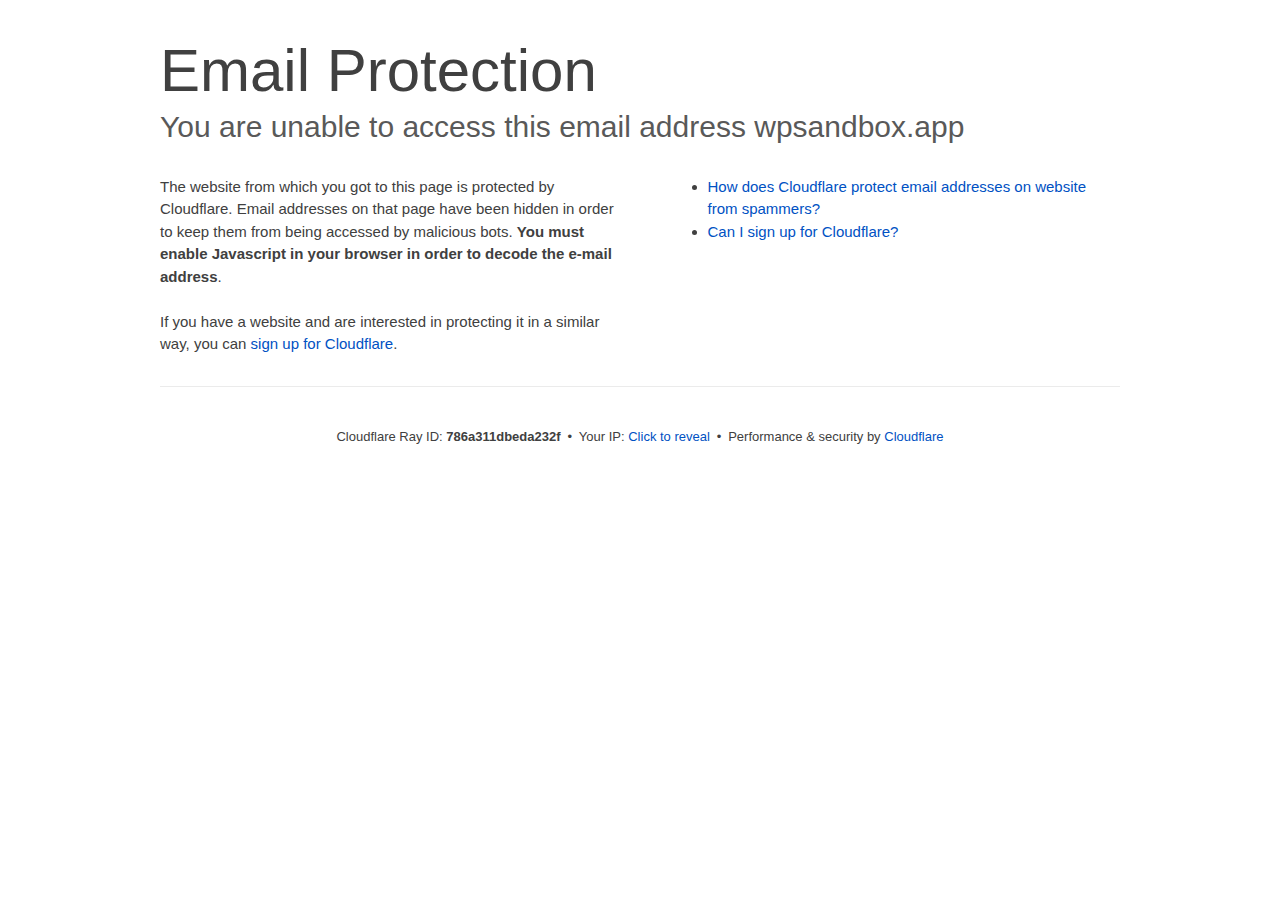
<file: cdn-cgi/l/email-protection/index.html>
<!DOCTYPE html>
<!--[if lt IE 7]> <html class="no-js ie6 oldie" lang="en-US"> <![endif]--><!--[if IE 7]>    <html class="no-js ie7 oldie" lang="en-US"> <![endif]--><!--[if IE 8]>    <html class="no-js ie8 oldie" lang="en-US"> <![endif]--><!--[if gt IE 8]><!--><html class="no-js" lang="en-US"> <!--<![endif]-->
<head>
<title>Email Protection | Cloudflare</title>
<meta charset="UTF-8">
<meta http-equiv="Content-Type" content="text/html; charset=UTF-8">
<meta http-equiv="X-UA-Compatible" content="IE=Edge">
<meta name="robots" content="noindex, nofollow">
<meta name="viewport" content="width=device-width,initial-scale=1">
<link rel="stylesheet" id="cf_styles-css" href="/cdn-cgi/styles/cf.errors.css">
<!--[if lt IE 9]><link rel="stylesheet" id='cf_styles-ie-css' href="/cdn-cgi/styles/cf.errors.ie.css" /><![endif]-->
<style>body{margin:0;padding:0}</style>


<!--[if gte IE 10]><!-->
<script>if (!navigator.cookieEnabled) {
    window.addEventListener('DOMContentLoaded', function () {
      var cookieEl = document.getElementById('cookie-alert');
      cookieEl.style.display = 'block';
    })
  }</script>
<!--<![endif]-->


</head>
<body>
  <div id="cf-wrapper">
    <div class="cf-alert cf-alert-error cf-cookie-error" id="cookie-alert" data-translate="enable_cookies">Please enable cookies.</div>
    <div id="cf-error-details" class="cf-error-details-wrapper">
      <div class="cf-wrapper cf-header cf-error-overview">
        <h1 data-translate="block_headline">Email Protection</h1>
        <h2 class="cf-subheadline"><span data-translate="unable_to_access">You are unable to access this email address</span> wpsandbox.app</h2>
      </div><!-- /.header -->

      <div class="cf-section cf-wrapper">
        <div class="cf-columns two">
          <div class="cf-column">
            <p>The website from which you got to this page is protected by Cloudflare. Email addresses on that page have been hidden in order to keep them from being accessed by malicious bots. <strong>You must enable Javascript in your browser in order to decode the e-mail address</strong>.</p>
            <p>If you have a website and are interested in protecting it in a similar way, you can <a rel="noopener noreferrer" href="https://www.cloudflare.com/sign-up?utm_source=email_protection">sign up for Cloudflare</a>.</p>
          </div>

          <div class="cf-column">
            <div class="grid_4">
              <div class="rail">
                  <div class="panel">
                      <ul class="nobullets">
                        <li><a rel="noopener noreferrer" class="modal-link-faq" href="https://support.cloudflare.com/hc/en-us/articles/200170016-What-is-Email-Address-Obfuscation-">How does Cloudflare protect email addresses on website from spammers?</a></li>
                        <li><a rel="noopener noreferrer" class="modal-link-faq" href="https://support.cloudflare.com/hc/en-us/categories/200275218-Getting-Started">Can I sign up for Cloudflare?</a></li>
                    </ul>
                </div>
              </div>
            </div>
          </div>
        </div>
      </div><!-- /.section -->

      <div class="cf-error-footer cf-wrapper w-240 lg:w-full py-10 sm:py-4 sm:px-8 mx-auto text-center sm:text-left border-solid border-0 border-t border-gray-300">
  <p class="text-13">
    <span class="cf-footer-item sm:block sm:mb-1">Cloudflare Ray ID: <strong class="font-semibold">786a311dbeda232f</strong></span>
    <span class="cf-footer-separator sm:hidden">&bull;</span>
    <span id="cf-footer-item-ip" class="cf-footer-item hidden sm:block sm:mb-1">
      Your IP:
      <button type="button" id="cf-footer-ip-reveal" class="cf-footer-ip-reveal-btn">Click to reveal</button>
      <span class="hidden" id="cf-footer-ip">104.207.228.96</span>
      <span class="cf-footer-separator sm:hidden">&bull;</span>
    </span>
    <span class="cf-footer-item sm:block sm:mb-1"><span>Performance &amp; security by</span> <a rel="noopener noreferrer" href="https://www.cloudflare.com/5xx-error-landing" id="brand_link" target="_blank">Cloudflare</a></span>
    
  </p>
  <script>(function(){function d(){var b=a.getElementById("cf-footer-item-ip"),c=a.getElementById("cf-footer-ip-reveal");b&&"classList"in b&&(b.classList.remove("hidden"),c.addEventListener("click",function(){c.classList.add("hidden");a.getElementById("cf-footer-ip").classList.remove("hidden")}))}var a=document;document.addEventListener&&a.addEventListener("DOMContentLoaded",d)})();</script>
</div><!-- /.error-footer -->


    </div><!-- /#cf-error-details -->
  </div><!-- /#cf-wrapper -->

  <script>window._cf_translation = {};</script>

</body>
</html>
</file>
<file: cdn-cgi/styles/cf.errors.css>
#cf-wrapper a,#cf-wrapper abbr,#cf-wrapper article,#cf-wrapper aside,#cf-wrapper b,#cf-wrapper big,#cf-wrapper blockquote,#cf-wrapper body,#cf-wrapper canvas,#cf-wrapper caption,#cf-wrapper center,#cf-wrapper cite,#cf-wrapper code,#cf-wrapper dd,#cf-wrapper del,#cf-wrapper details,#cf-wrapper dfn,#cf-wrapper div,#cf-wrapper dl,#cf-wrapper dt,#cf-wrapper em,#cf-wrapper embed,#cf-wrapper fieldset,#cf-wrapper figcaption,#cf-wrapper figure,#cf-wrapper footer,#cf-wrapper form,#cf-wrapper h1,#cf-wrapper h2,#cf-wrapper h3,#cf-wrapper h4,#cf-wrapper h5,#cf-wrapper h6,#cf-wrapper header,#cf-wrapper hgroup,#cf-wrapper html,#cf-wrapper i,#cf-wrapper iframe,#cf-wrapper img,#cf-wrapper label,#cf-wrapper legend,#cf-wrapper li,#cf-wrapper mark,#cf-wrapper menu,#cf-wrapper nav,#cf-wrapper object,#cf-wrapper ol,#cf-wrapper output,#cf-wrapper p,#cf-wrapper pre,#cf-wrapper s,#cf-wrapper samp,#cf-wrapper section,#cf-wrapper small,#cf-wrapper span,#cf-wrapper strike,#cf-wrapper strong,#cf-wrapper sub,#cf-wrapper summary,#cf-wrapper sup,#cf-wrapper table,#cf-wrapper tbody,#cf-wrapper td,#cf-wrapper tfoot,#cf-wrapper th,#cf-wrapper thead,#cf-wrapper tr,#cf-wrapper tt,#cf-wrapper u,#cf-wrapper ul{margin:0;padding:0;border:0;font:inherit;font-size:100%;text-decoration:none;vertical-align:baseline}#cf-wrapper a img{border:none}#cf-wrapper article,#cf-wrapper aside,#cf-wrapper details,#cf-wrapper figcaption,#cf-wrapper figure,#cf-wrapper footer,#cf-wrapper header,#cf-wrapper hgroup,#cf-wrapper menu,#cf-wrapper nav,#cf-wrapper section,#cf-wrapper summary{display:block}#cf-wrapper .cf-columns:after,#cf-wrapper .cf-columns:before,#cf-wrapper .cf-section:after,#cf-wrapper .cf-section:before,#cf-wrapper .cf-wrapper:after,#cf-wrapper .cf-wrapper:before,#cf-wrapper .clearfix:after,#cf-wrapper .clearfix:before,#cf-wrapper section:after,#cf-wrapper section:before{content:" ";display:table}#cf-wrapper .cf-columns:after,#cf-wrapper .cf-section:after,#cf-wrapper .cf-wrapper:after,#cf-wrapper .clearfix:after,#cf-wrapper section:after{clear:both}#cf-wrapper{display:block;margin:0;padding:0;position:relative;text-align:left;width:100%;z-index:999999999;color:#404040!important;font-family:-apple-system,BlinkMacSystemFont,Segoe UI,Roboto,Oxygen,Ubuntu,Helvetica Neue,Arial,sans-serif!important;font-size:15px!important;line-height:1.5!important;text-decoration:none!important;letter-spacing:normal;-webkit-tap-highlight-color:rgba(246,139,31,.3);-webkit-font-smoothing:antialiased}#cf-wrapper .cf-section,#cf-wrapper section{background:0 0;display:block;margin-bottom:2em;margin-top:2em}#cf-wrapper .cf-wrapper{margin-left:auto;margin-right:auto;width:90%}#cf-wrapper .cf-columns{display:block;list-style:none;padding:0;width:100%}#cf-wrapper .cf-columns img,#cf-wrapper .cf-columns input,#cf-wrapper .cf-columns object,#cf-wrapper .cf-columns select,#cf-wrapper .cf-columns textarea{max-width:100%}#cf-wrapper .cf-columns>.cf-column{float:left;padding-bottom:45px;width:100%;box-sizing:border-box}@media screen and (min-width:49.2em){#cf-wrapper .cf-columns.cols-2>.cf-column:nth-child(n+3),#cf-wrapper .cf-columns.cols-3>.cf-column:nth-child(n+4),#cf-wrapper .cf-columns.cols-4>.cf-column:nth-child(n+3),#cf-wrapper .cf-columns.four>.cf-column:nth-child(n+3),#cf-wrapper .cf-columns.three>.cf-column:nth-child(n+4),#cf-wrapper .cf-columns.two>.cf-column:nth-child(n+3){padding-top:67.5px}#cf-wrapper .cf-columns>.cf-column{padding-bottom:0}#cf-wrapper .cf-columns.cols-2>.cf-column,#cf-wrapper .cf-columns.cols-4>.cf-column,#cf-wrapper .cf-columns.four>.cf-column,#cf-wrapper .cf-columns.two>.cf-column{padding-left:0;padding-right:22.5px;width:50%}#cf-wrapper .cf-columns.cols-2>.cf-column:nth-child(2n),#cf-wrapper .cf-columns.cols-4>.cf-column:nth-child(2n),#cf-wrapper .cf-columns.four>.cf-column:nth-child(2n),#cf-wrapper .cf-columns.two>.cf-column:nth-child(2n){padding-left:22.5px;padding-right:0}#cf-wrapper .cf-columns.cols-2>.cf-column:nth-child(odd),#cf-wrapper .cf-columns.cols-4>.cf-column:nth-child(odd),#cf-wrapper .cf-columns.four>.cf-column:nth-child(odd),#cf-wrapper .cf-columns.two>.cf-column:nth-child(odd){clear:left}#cf-wrapper .cf-columns.cols-3>.cf-column,#cf-wrapper .cf-columns.three>.cf-column{padding-left:30px;width:33.3333333333333%}#cf-wrapper .cf-columns.cols-3>.cf-column:first-child,#cf-wrapper .cf-columns.cols-3>.cf-column:nth-child(3n+1),#cf-wrapper .cf-columns.three>.cf-column:first-child,#cf-wrapper .cf-columns.three>.cf-column:nth-child(3n+1){clear:left;padding-left:0;padding-right:30px}#cf-wrapper .cf-columns.cols-3>.cf-column:nth-child(3n+2),#cf-wrapper .cf-columns.three>.cf-column:nth-child(3n+2){padding-left:15px;padding-right:15px}#cf-wrapper .cf-columns.cols-3>.cf-column:nth-child(-n+3),#cf-wrapper .cf-columns.three>.cf-column:nth-child(-n+3){padding-top:0}}@media screen and (min-width:66em){#cf-wrapper .cf-columns>.cf-column{padding-bottom:0}#cf-wrapper .cf-columns.cols-4>.cf-column,#cf-wrapper .cf-columns.four>.cf-column{padding-left:33.75px;width:25%}#cf-wrapper .cf-columns.cols-4>.cf-column:nth-child(odd),#cf-wrapper .cf-columns.four>.cf-column:nth-child(odd){clear:none}#cf-wrapper .cf-columns.cols-4>.cf-column:first-child,#cf-wrapper .cf-columns.cols-4>.cf-column:nth-child(4n+1),#cf-wrapper .cf-columns.four>.cf-column:first-child,#cf-wrapper .cf-columns.four>.cf-column:nth-child(4n+1){clear:left;padding-left:0;padding-right:33.75px}#cf-wrapper .cf-columns.cols-4>.cf-column:nth-child(4n+2),#cf-wrapper .cf-columns.four>.cf-column:nth-child(4n+2){padding-left:11.25px;padding-right:22.5px}#cf-wrapper .cf-columns.cols-4>.cf-column:nth-child(4n+3),#cf-wrapper .cf-columns.four>.cf-column:nth-child(4n+3){padding-left:22.5px;padding-right:11.25px}#cf-wrapper .cf-columns.cols-4>.cf-column:nth-child(n+5),#cf-wrapper .cf-columns.four>.cf-column:nth-child(n+5){padding-top:67.5px}#cf-wrapper .cf-columns.cols-4>.cf-column:nth-child(-n+4),#cf-wrapper .cf-columns.four>.cf-column:nth-child(-n+4){padding-top:0}}#cf-wrapper a{background:0 0;border:0;color:#0051c3;outline:0;text-decoration:none;-webkit-transition:all .15s ease;transition:all .15s ease}#cf-wrapper a:hover{background:0 0;border:0;color:#f68b1f}#cf-wrapper a:focus{background:0 0;border:0;color:#62a1d8;outline:0}#cf-wrapper a:active{background:0 0;border:0;color:#c16508;outline:0}#cf-wrapper h1,#cf-wrapper h2,#cf-wrapper h3,#cf-wrapper h4,#cf-wrapper h5,#cf-wrapper h6,#cf-wrapper p{color:#404040;margin:0;padding:0}#cf-wrapper h1,#cf-wrapper h2,#cf-wrapper h3{font-weight:400}#cf-wrapper h4,#cf-wrapper h5,#cf-wrapper h6,#cf-wrapper strong{font-weight:600}#cf-wrapper h1{font-size:36px;line-height:1.2}#cf-wrapper h2{font-size:30px;line-height:1.3}#cf-wrapper h3{font-size:25px;line-height:1.3}#cf-wrapper h4{font-size:20px;line-height:1.3}#cf-wrapper h5{font-size:15px}#cf-wrapper h6{font-size:13px}#cf-wrapper ol,#cf-wrapper ul{list-style:none;margin-left:3em}#cf-wrapper ul{list-style-type:disc}#cf-wrapper ol{list-style-type:decimal}#cf-wrapper em{font-style:italic}#cf-wrapper .cf-subheadline{color:#595959;font-weight:300}#cf-wrapper .cf-text-error{color:#bd2426}#cf-wrapper .cf-text-success{color:#9bca3e}#cf-wrapper ol+h2,#cf-wrapper ol+h3,#cf-wrapper ol+h4,#cf-wrapper ol+h5,#cf-wrapper ol+h6,#cf-wrapper ol+p,#cf-wrapper p+dl,#cf-wrapper p+ol,#cf-wrapper p+p,#cf-wrapper p+table,#cf-wrapper p+ul,#cf-wrapper ul+h2,#cf-wrapper ul+h3,#cf-wrapper ul+h4,#cf-wrapper ul+h5,#cf-wrapper ul+h6,#cf-wrapper ul+p{margin-top:1.5em}#cf-wrapper h1+p,#cf-wrapper p+h1,#cf-wrapper p+h2,#cf-wrapper p+h3,#cf-wrapper p+h4,#cf-wrapper p+h5,#cf-wrapper p+h6{margin-top:1.25em}#cf-wrapper h1+h2,#cf-wrapper h1+h3,#cf-wrapper h2+h3,#cf-wrapper h3+h4,#cf-wrapper h4+h5{margin-top:.25em}#cf-wrapper h2+p{margin-top:1em}#cf-wrapper h1+h4,#cf-wrapper h1+h5,#cf-wrapper h1+h6,#cf-wrapper h2+h4,#cf-wrapper h2+h5,#cf-wrapper h2+h6,#cf-wrapper h3+h5,#cf-wrapper h3+h6,#cf-wrapper h3+p,#cf-wrapper h4+p,#cf-wrapper h5+ol,#cf-wrapper h5+p,#cf-wrapper h5+ul{margin-top:.5em}#cf-wrapper .cf-btn{background-color:transparent;border:1px solid #999;color:#404040;font-size:14px;font-weight:400;line-height:1.2;margin:0;padding:.6em 1.33333em .53333em;-webkit-user-select:none;-moz-user-select:none;-ms-user-select:none;user-select:none;display:-moz-inline-stack;display:inline-block;vertical-align:middle;zoom:1;border-radius:2px;box-sizing:border-box;-webkit-transition:all .2s ease;transition:all .2s ease}#cf-wrapper .cf-btn:hover{background-color:#bfbfbf;border:1px solid #737373;color:#fff}#cf-wrapper .cf-btn:focus{color:inherit;outline:0;box-shadow:inset 0 0 4px rgba(0,0,0,.3)}#cf-wrapper .cf-btn.active,#cf-wrapper .cf-btn:active{background-color:#bfbfbf;border:1px solid #404040;color:#272727}#cf-wrapper .cf-btn::-moz-focus-inner{padding:0;border:0}#cf-wrapper .cf-btn .cf-caret{border-top-color:currentColor;margin-left:.25em;margin-top:.18333em}#cf-wrapper .cf-btn-primary{background-color:#2f7bbf;border:1px solid transparent;color:#fff}#cf-wrapper .cf-btn-primary:hover{background-color:#62a1d8;border:1px solid #2f7bbf;color:#fff}#cf-wrapper .cf-btn-primary.active,#cf-wrapper .cf-btn-primary:active,#cf-wrapper .cf-btn-primary:focus{background-color:#62a1d8;border:1px solid #163959;color:#fff}#cf-wrapper .cf-btn-danger,#cf-wrapper .cf-btn-error,#cf-wrapper .cf-btn-important{background-color:#bd2426;border-color:transparent;color:#fff}#cf-wrapper .cf-btn-danger:hover,#cf-wrapper .cf-btn-error:hover,#cf-wrapper .cf-btn-important:hover{background-color:#de5052;border-color:#bd2426;color:#fff}#cf-wrapper .cf-btn-danger.active,#cf-wrapper .cf-btn-danger:active,#cf-wrapper .cf-btn-danger:focus,#cf-wrapper .cf-btn-error.active,#cf-wrapper .cf-btn-error:active,#cf-wrapper .cf-btn-error:focus,#cf-wrapper .cf-btn-important.active,#cf-wrapper .cf-btn-important:active,#cf-wrapper .cf-btn-important:focus{background-color:#de5052;border-color:#521010;color:#fff}#cf-wrapper .cf-btn-accept,#cf-wrapper .cf-btn-success{background-color:#9bca3e;border:1px solid transparent;color:#fff}#cf-wrapper .cf-btn-accept:hover,#cf-wrapper .cf-btn-success:hover{background-color:#bada7a;border:1px solid #9bca3e;color:#fff}#cf-wrapper .active.cf-btn-accept,#cf-wrapper .cf-btn-accept:active,#cf-wrapper .cf-btn-accept:focus,#cf-wrapper .cf-btn-success.active,#cf-wrapper .cf-btn-success:active,#cf-wrapper .cf-btn-success:focus{background-color:#bada7a;border:1px solid #516b1d;color:#fff}#cf-wrapper .cf-btn-accept{color:transparent;font-size:0;height:36.38px;overflow:hidden;position:relative;text-indent:0;width:36.38px;white-space:nowrap}#cf-wrapper input,#cf-wrapper select,#cf-wrapper textarea{background:#fff!important;border:1px solid #999!important;color:#404040!important;font-size:.86667em!important;line-height:1.24!important;margin:0 0 1em!important;max-width:100%!important;outline:0!important;padding:.45em .75em!important;vertical-align:middle!important;display:-moz-inline-stack;display:inline-block;zoom:1;box-sizing:border-box;-webkit-transition:all .2s ease;transition:all .2s ease;border-radius:2px}#cf-wrapper input:hover,#cf-wrapper select:hover,#cf-wrapper textarea:hover{border-color:gray}#cf-wrapper input:focus,#cf-wrapper select:focus,#cf-wrapper textarea:focus{border-color:#2f7bbf;outline:0;box-shadow:0 0 8px rgba(47,123,191,.5)}#cf-wrapper fieldset{width:100%}#cf-wrapper label{display:block;font-size:13px;margin-bottom:.38333em}#cf-wrapper .cf-form-stacked .select2-container,#cf-wrapper .cf-form-stacked input,#cf-wrapper .cf-form-stacked select,#cf-wrapper .cf-form-stacked textarea{display:block;width:100%}#cf-wrapper .cf-form-stacked input[type=button],#cf-wrapper .cf-form-stacked input[type=checkbox],#cf-wrapper .cf-form-stacked input[type=submit]{display:-moz-inline-stack;display:inline-block;vertical-align:middle;zoom:1;width:auto}#cf-wrapper .cf-form-actions{text-align:right}#cf-wrapper .cf-alert{background-color:#f9b169;border:1px solid #904b06;color:#404040;font-size:13px;padding:7.5px 15px;position:relative;vertical-align:middle;border-radius:2px}#cf-wrapper .cf-alert:empty{display:none}#cf-wrapper .cf-alert .cf-close{border:1px solid transparent;color:inherit;font-size:18.75px;line-height:1;padding:0;position:relative;right:-18.75px;top:0}#cf-wrapper .cf-alert .cf-close:hover{background-color:transparent;border-color:currentColor;color:inherit}#cf-wrapper .cf-alert-danger,#cf-wrapper .cf-alert-error{background-color:#de5052;border-color:#521010;color:#fff}#cf-wrapper .cf-alert-success{background-color:#bada7a;border-color:#516b1d;color:#516b1d}#cf-wrapper .cf-alert-warning{background-color:#f9b169;border-color:#904b06;color:#404040}#cf-wrapper .cf-alert-info{background-color:#62a1d8;border-color:#163959;color:#163959}#cf-wrapper .cf-alert-nonessential{background-color:#ebebeb;border-color:#999;color:#404040}#cf-wrapper .cf-icon-exclamation-sign{background:url(/cdn-cgi/images/icon-exclamation.png?1376755637) 50% no-repeat;height:54px;width:54px;display:-moz-inline-stack;display:inline-block;vertical-align:middle;zoom:1}#cf-wrapper h1 .cf-icon-exclamation-sign{margin-top:-10px}#cf-wrapper #cf-error-banner{background-color:#fff;border-bottom:3px solid #f68b1f;padding:15px 15px 20px;position:relative;z-index:999999999;box-shadow:0 2px 8px rgba(0,0,0,.2)}#cf-wrapper #cf-error-banner h4,#cf-wrapper #cf-error-banner p{display:-moz-inline-stack;display:inline-block;vertical-align:bottom;zoom:1}#cf-wrapper #cf-error-banner h4{color:#2f7bbf;font-weight:400;font-size:20px;line-height:1;vertical-align:baseline}#cf-wrapper #cf-error-banner .cf-error-actions{margin-bottom:10px;text-align:center;width:100%}#cf-wrapper #cf-error-banner .cf-error-actions a{display:-moz-inline-stack;display:inline-block;vertical-align:middle;zoom:1}#cf-wrapper #cf-error-banner .cf-error-actions a+a{margin-left:10px}#cf-wrapper #cf-error-banner .cf-error-actions .cf-btn-accept,#cf-wrapper #cf-error-banner .cf-error-actions .cf-btn-success{color:#fff}#cf-wrapper #cf-error-banner .error-header-desc{text-align:left}#cf-wrapper #cf-error-banner .cf-close{color:#999;cursor:pointer;display:inline-block;font-size:34.5px;float:none;font-weight:700;height:22.5px;line-height:.6;overflow:hidden;position:absolute;right:20px;top:25px;text-indent:200%;width:22.5px}#cf-wrapper #cf-error-banner .cf-close:hover{color:gray}#cf-wrapper #cf-error-banner .cf-close:before{content:"\00D7";left:0;height:100%;position:absolute;text-align:center;text-indent:0;top:0;width:100%}#cf-inline-error-wrapper{box-shadow:0 2px 10px rgba(0,0,0,.5)}#cf-wrapper #cf-error-details{background:#fff}#cf-wrapper #cf-error-details .cf-error-overview{padding:25px 0 0}#cf-wrapper #cf-error-details .cf-error-overview h1,#cf-wrapper #cf-error-details .cf-error-overview h2{font-weight:300}#cf-wrapper #cf-error-details .cf-error-overview h2{margin-top:0}#cf-wrapper #cf-error-details .cf-highlight{background:#ebebeb;overflow-x:hidden;padding:30px 0;background-image:-webkit-gradient(linear,left top, left bottom,from(#dedede),color-stop(3%, #ebebeb),color-stop(97%, #ebebeb),to(#dedede));background-image:linear-gradient(top,#dedede,#ebebeb 3%,#ebebeb 97%,#dedede)}#cf-wrapper #cf-error-details .cf-highlight h3{color:#999;font-weight:300}#cf-wrapper #cf-error-details .cf-highlight .cf-column:last-child{padding-bottom:0}#cf-wrapper #cf-error-details .cf-highlight .cf-highlight-inverse{background-color:#fff;padding:15px;border-radius:2px}#cf-wrapper #cf-error-details .cf-status-display h3{margin-top:.5em}#cf-wrapper #cf-error-details .cf-status-label{color:#9bca3e;font-size:1.46667em}#cf-wrapper #cf-error-details .cf-status-label,#cf-wrapper #cf-error-details .cf-status-name{display:inline}#cf-wrapper #cf-error-details .cf-status-item{display:block;position:relative;text-align:left}#cf-wrapper #cf-error-details .cf-status-item,#cf-wrapper #cf-error-details .cf-status-item.cf-column{padding-bottom:1.5em}#cf-wrapper #cf-error-details .cf-status-item.cf-error-source{display:block;text-align:center}#cf-wrapper #cf-error-details .cf-status-item.cf-error-source:after{bottom:-60px;content:"";display:none;border-bottom:18px solid #fff;border-left:20px solid transparent;border-right:20px solid transparent;height:0;left:50%;margin-left:-9px;position:absolute;right:50%;width:0}#cf-wrapper #cf-error-details .cf-status-item+.cf-status-item{border-top:1px solid #dedede;padding-top:1.5em}#cf-wrapper #cf-error-details .cf-status-item+.cf-status-item:before{background:url(/cdn-cgi/images/cf-icon-horizontal-arrow.png) no-repeat;content:"";display:block;left:0;position:absolute;top:25.67px}#cf-wrapper #cf-error-details .cf-error-source .cf-icon-error-container{height:85px;margin-bottom:2.5em}#cf-wrapper #cf-error-details .cf-error-source .cf-status-label{color:#bd2426}#cf-wrapper #cf-error-details .cf-error-source .cf-icon{display:block}#cf-wrapper #cf-error-details .cf-error-source .cf-icon-status{bottom:-10px;left:50%;top:auto;right:auto}#cf-wrapper #cf-error-details .cf-error-source .cf-status-label,#cf-wrapper #cf-error-details .cf-error-source .cf-status-name{display:block}#cf-wrapper #cf-error-details .cf-icon-error-container{height:auto;position:relative}#cf-wrapper #cf-error-details .cf-icon-status{display:block;margin-left:-24px;position:absolute;top:0;right:0}#cf-wrapper #cf-error-details .cf-icon{display:none;margin:0 auto}#cf-wrapper #cf-error-details .cf-status-desc{display:block;height:22.5px;overflow:hidden;text-overflow:ellipsis;width:100%;white-space:nowrap}#cf-wrapper #cf-error-details .cf-status-desc:empty{display:none}#cf-wrapper #cf-error-details .cf-error-footer{padding:1.33333em 0;border-top:1px solid #ebebeb;text-align:center}#cf-wrapper #cf-error-details .cf-error-footer p{font-size:13px}#cf-wrapper #cf-error-details .cf-error-footer select{margin:0!important}#cf-wrapper #cf-error-details .cf-footer-item{display:block;margin-bottom:5px;text-align:left}#cf-wrapper #cf-error-details .cf-footer-separator{display:none}#cf-wrapper #cf-error-details .cf-captcha-info{margin-bottom:10px;position:relative;text-align:center}#cf-wrapper #cf-error-details .cf-captcha-image{height:57px;width:300px}#cf-wrapper #cf-error-details .cf-captcha-actions{margin-top:15px}#cf-wrapper #cf-error-details .cf-captcha-actions a{font-size:0;height:36.38px;overflow:hidden;padding-left:1.2em;padding-right:1.2em;position:relative;text-indent:-9999px;width:36.38px;white-space:nowrap}#cf-wrapper #cf-error-details .cf-captcha-actions a.cf-icon-refresh span{background-position:0 -787px}#cf-wrapper #cf-error-details .cf-captcha-actions a.cf-icon-announce span{background-position:0 -767px}#cf-wrapper #cf-error-details .cf-captcha-actions a.cf-icon-question span{background-position:0 -827px}#cf-wrapper #cf-error-details .cf-screenshot-container{background:url(/cdn-cgi/images/browser-bar.png?1376755637) no-repeat #fff;max-height:400px;max-width:100%;overflow:hidden;padding-top:53px;width:960px;border-radius:5px 5px 0 0}#cf-wrapper #cf-error-details .cf-screenshot-container .cf-no-screenshot{background:url(/cdn-cgi/images/cf-no-screenshot-warn.png) no-repeat;display:block;height:158px;left:25%;margin-top:-79px;overflow:hidden;position:relative;top:50%;width:178px}#cf-wrapper #cf-error-details .cf-captcha-container .cf-screenshot-container,#cf-wrapper #cf-error-details .cf-captcha-container .cf-screenshot-container img,#recaptcha-widget .cf-alert,#recaptcha-widget .recaptcha_only_if_audio,.cf-cookie-error{display:none}#cf-wrapper #cf-error-details .cf-screenshot-container .cf-no-screenshot.error{background:url(/cdn-cgi/images/cf-no-screenshot-error.png) no-repeat;height:175px}#cf-wrapper #cf-error-details .cf-screenshot-container.cf-screenshot-full .cf-no-screenshot{left:50%;margin-left:-89px}.cf-captcha-info iframe{max-width:100%}#cf-wrapper .cf-icon-ok{background:url(/cdn-cgi/images/cf-icon-ok.png) no-repeat;height:48px;width:48px}#cf-wrapper .cf-icon-error{background:url(/cdn-cgi/images/cf-icon-error.png) no-repeat;height:48px;width:48px}#cf-wrapper .cf-icon-browser{background:url(/cdn-cgi/images/cf-icon-browser.png) no-repeat;height:80px;width:100px}#cf-wrapper .cf-icon-cloud{background:url(/cdn-cgi/images/cf-icon-cloud.png) no-repeat;height:77px;width:151px}#cf-wrapper .cf-icon-server{background:url(/cdn-cgi/images/cf-icon-server.png) no-repeat;height:75px;width:95px}#cf-wrapper .cf-icon-railgun{background-position:0 -848px;height:81px;width:95px}#cf-wrapper .cf-caret{border:.33333em solid transparent;border-top-color:inherit;content:"";height:0;width:0;display:-moz-inline-stack;display:inline-block;vertical-align:middle;zoom:1}@media screen and (min-width:49.2em){#cf-wrapper #cf-error-details .cf-status-desc:empty,#cf-wrapper #cf-error-details .cf-status-item.cf-error-source:after,#cf-wrapper #cf-error-details .cf-status-item .cf-icon,#cf-wrapper #cf-error-details .cf-status-label,#cf-wrapper #cf-error-details .cf-status-name{display:block}#cf-wrapper .cf-wrapper{width:708px}#cf-wrapper #cf-error-banner{padding:20px 20px 25px}#cf-wrapper #cf-error-banner .cf-error-actions{margin-bottom:15px}#cf-wrapper #cf-error-banner .cf-error-header-desc h4{margin-right:.5em}#cf-wrapper #cf-error-details h1{font-size:4em}#cf-wrapper #cf-error-details .cf-error-overview{padding-top:2.33333em}#cf-wrapper #cf-error-details .cf-highlight{padding:4em 0}#cf-wrapper #cf-error-details .cf-status-item{text-align:center}#cf-wrapper #cf-error-details .cf-status-item,#cf-wrapper #cf-error-details .cf-status-item.cf-column{padding-bottom:0}#cf-wrapper #cf-error-details .cf-status-item+.cf-status-item{border:0;padding-top:0}#cf-wrapper #cf-error-details .cf-status-item+.cf-status-item:before{background-position:0 -544px;height:24.75px;margin-left:-37.5px;width:75px;background-size:131.25px auto}#cf-wrapper #cf-error-details .cf-icon-error-container{height:85px;margin-bottom:2.5em}#cf-wrapper #cf-error-details .cf-icon-status{bottom:-10px;left:50%;top:auto;right:auto}#cf-wrapper #cf-error-details .cf-error-footer{padding:2.66667em 0}#cf-wrapper #cf-error-details .cf-footer-item,#cf-wrapper #cf-error-details .cf-footer-separator{display:-moz-inline-stack;display:inline-block;vertical-align:baseline;zoom:1}#cf-wrapper #cf-error-details .cf-footer-separator{padding:0 .25em}#cf-wrapper #cf-error-details .cf-status-item.cloudflare-status:before{margin-left:-50px}#cf-wrapper #cf-error-details .cf-status-item.cloudflare-status+.status-item:before{margin-left:-25px}#cf-wrapper #cf-error-details .cf-screenshot-container{height:400px;margin-bottom:-4em;max-width:none}#cf-wrapper #cf-error-details .cf-captcha-container .cf-screenshot-container,#cf-wrapper #cf-error-details .cf-captcha-container .cf-screenshot-container img{display:block}}@media screen and (min-width:66em){#cf-wrapper .cf-wrapper{width:960px}#cf-wrapper #cf-error-banner .cf-close{position:relative;right:auto;top:auto}#cf-wrapper #cf-error-banner .cf-details{white-space:nowrap}#cf-wrapper #cf-error-banner .cf-details-link{padding-right:.5em}#cf-wrapper #cf-error-banner .cf-error-actions{float:right;margin-bottom:0;text-align:left;width:auto}#cf-wrapper #cf-error-details .cf-status-item+.cf-status-item:before{background-position:0 -734px;height:33px;margin-left:-50px;width:100px;background-size:auto}#cf-wrapper #cf-error-details .cf-status-item.cf-cloudflare-status:before{margin-left:-66.67px}#cf-wrapper #cf-error-details .cf-status-item.cf-cloudflare-status+.cf-status-item:before{margin-left:-37.5px}#cf-wrapper #cf-error-details .cf-captcha-image{float:left}#cf-wrapper #cf-error-details .cf-captcha-actions{position:absolute;top:0;right:0}}.no-js #cf-wrapper .js-only{display:none}#cf-wrapper #cf-error-details .heading-ray-id{font-family:monaco,courier,monospace;font-size:15px;white-space:nowrap} #cf-wrapper #cf-error-details .cf-footer-item.hidden,.cf-error-footer .hidden{display:none} .cf-error-footer .cf-footer-ip-reveal-btn{-webkit-appearance:button;-moz-appearance:button;appearance:button;text-decoration:none;background:none;color:inherit;border:none;padding:0;font:inherit;cursor:pointer;color:#0051c3;-webkit-transition:color .15s ease;transition:color .15s ease}.cf-error-footer .cf-footer-ip-reveal-btn:hover{color:#ee730a}
</file>
